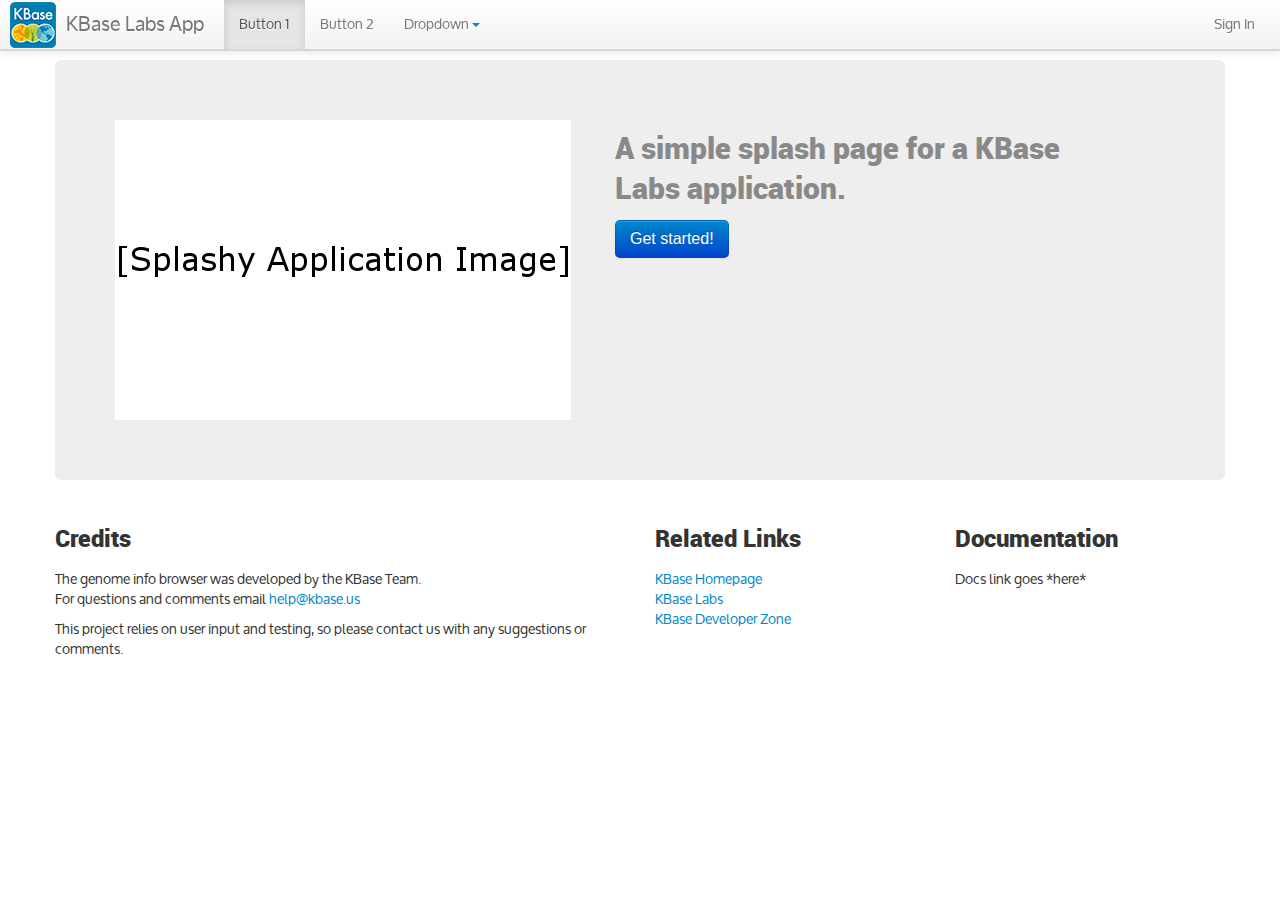
<file: index.html>
<!DOCTYPE html>
<html>
  <head>
    <title>Data Scatterplot App</title>
    <link rel="icon" href="assets/img/KBase_favicon.ico" type="image/x-icon">
    <link href="assets/css/bootstrap.css" rel="stylesheet">
    <link href="assets/css/bootstrap-responsive.min.css" rel="stylesheet">
    <link href="assets/css/identity.css" rel="stylesheet">
    <link href="assets/css/kbase-common.css" rel="stylesheet">    
    <style type="text/css">
      body {
        /* padding to make room for the fixed nav bar, 
           modify in css as needed. */
        padding-top: 60px;
      }
    </style>
  </head>

  <body>
    <div class="navbar navbar-fixed-top">      
      <div class="navbar-inner">
        <a href="http://www.kbase.us/labs/"><img class="logo" src="assets/img/labs_icon.png" width="46"></a>
        <a class="brand">KBase Labs App</a>
        <ul class="nav">
          <li class="active"><a>Button 1</a></li>
          <li><a>Button 2</a></li>
          <li><a href="#" class="dropdown-toggle" data-toggle="dropdown">
              Dropdown
              <b class="caret"></b>
            </a>
            <ul class="dropdown-menu">
              <li>foo</li>
              <li>bar</li>
            </ul>
          </li>
        </ul>
        <ul class="nav" style="float:right;">
          <li><a>Sign In<span id="counter"></span></a></li>
        </ul>
      </div>
    </div>

    <div class="container">
      <div class="hero-unit" >
        <div class="row">
          <div class="span5">
            <img src="assets/img/default_splash.png" />
          </div>
          <div class="span5">
            <h2>A simple splash page for a KBase Labs application.</h2>
            <button class="btn btn-primary btn-large" onclick="parent.location='DataScatter.html'">Get started!</button>
          </div>
        </div>
      </div>

      <div class="row">
        <div class="span6">
          <h3>Credits</h3>
          <p>
            The genome info browser was developed by the KBase Team.<br/>
            For questions and comments email <a href="mailto:help@kbase.us">help@kbase.us</a>
          </p>
          <p>
            This project relies on user input and testing, so please contact us with any suggestions or comments.
          </p>
        </div>
        <div class="span3">
          <h3>Related Links</h3>
            <a href="http://www.kbase.us">KBase Homepage</a><br/>
            <a href="http://www.kbase.us/labs">KBase Labs</a><br/>
            <a href="http://www.kbase.us/developer-zone">KBase Developer Zone</a><br/>
        </div>
        <div class="span3">
          <h3>Documentation</h3>
          Docs link goes *here*
        </div>
      </div>
    </div>
  
  </body>

</html>
</file>
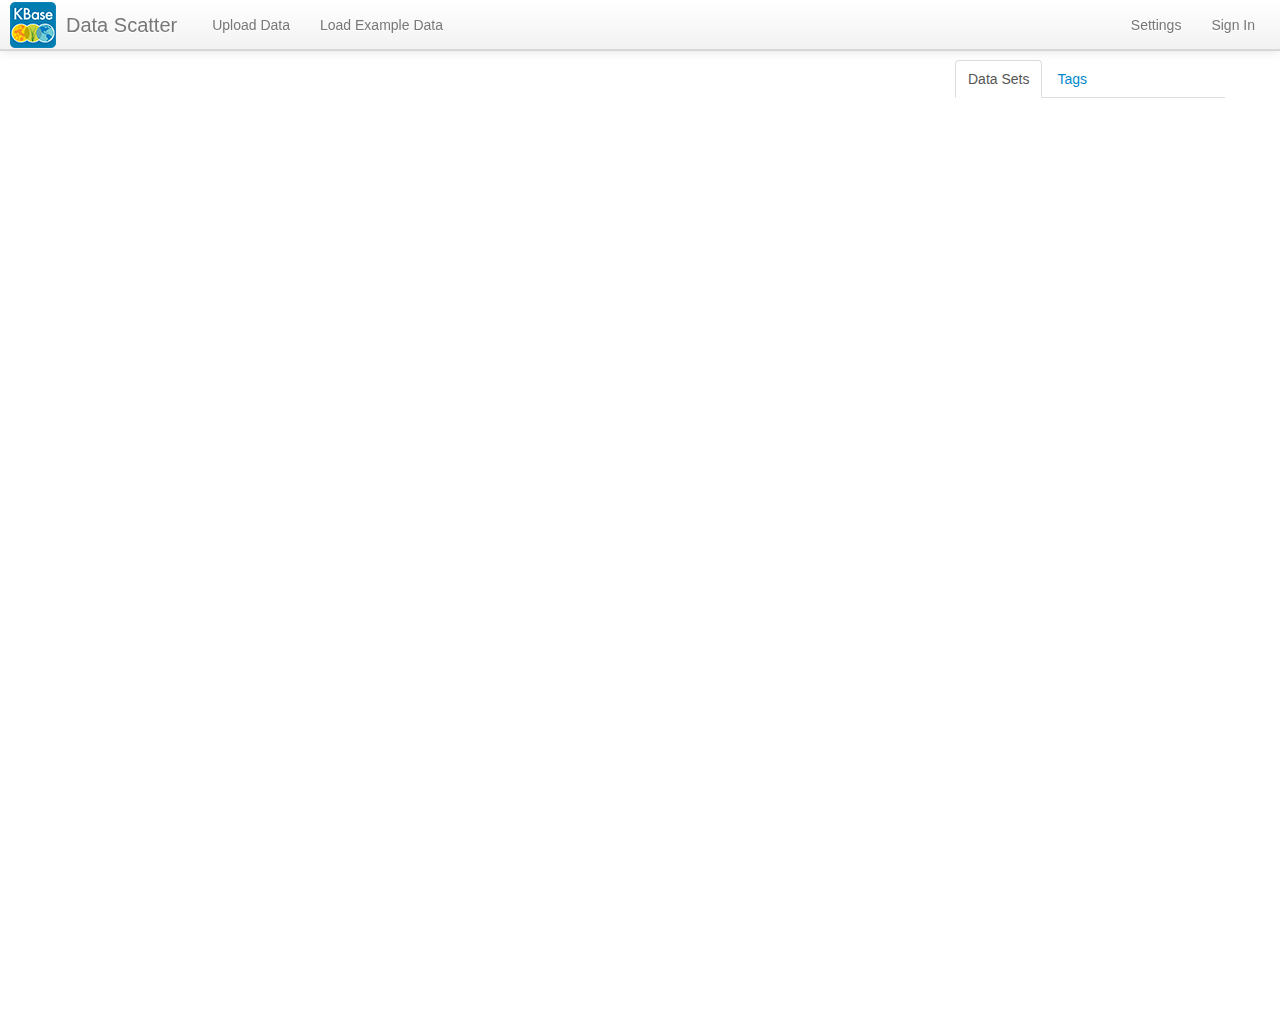
<file: DataScatter.html>
<!DOCTYPE html>
<html>
  <head>
    <title>Data Scatterplot App</title>
    <script src="assets/js/d3.v2.js"></script>
    <script src="http://ajax.aspnetcdn.com/ajax/jquery/jquery-1.9.0.js"></script>
    <script src="http://ajax.aspnetcdn.com/ajax/jquery.dataTables/1.9.4/jquery.dataTables.js"></script>
    <script src="assets/js/DataScatter.js"></script>
    <script src="assets/js/bootstrap.js"></script>
    <script src="assets/js/bootstrapx-clickover.js"></script>
    <script>$('rel["clickover"]').clickover();</script>
    <link rel="icon" href="img/KBase_favicon.ico" type="image/x-icon">
    <link type="text/css" href="http://ajax.aspnetcdn.com/ajax/jquery.dataTables/1.9.4/css/jquery.dataTables.css" rel="stylesheet" />  
    <link href="assets/css/bootstrap.css" rel="stylesheet">
    <link href="assets/css/bootstrap-responsive.min.css" rel="stylesheet">
    <link href="assets/css/identity.css" rel="stylesheet">
    <link href="assets/css/kbase-common.css" rel="stylesheet">
    <link type="text/css" rel="stylesheet" href="assets/css/DataScatter.css" />
    <style type="text/css">
      body {
        /* padding to make room for the fixed nav bar, 
           modify in css as needed. */
        padding-top: 60px;
      }
    </style>
  </head>

  <body>
    <div class="navbar navbar-fixed-top">      
      <div class="navbar-inner">
        <a href="http://www.kbase.us/labs/"><img class="logo" src="assets/img/labs_icon.png" width="46"></a>
        <a class="brand" href="index.html">Data Scatter</a>
        <ul class="nav">
          <li class=""><a role="button" data-toggle="modal" href="#uploadModal">Upload Data</a></li>
          <li class=""><a role="button" data-toggle="modal" href="#" onclick="$('#loading').removeClass('hidden'); d3.json('assets/data/mr1.FitnessData.json', load_test_data)">Load Example Data</a></li>
        </ul>
        <ul class="nav" style="float:right;">
          <li class=''><a role='button' data-toggle='modal' href='#settingsControl'>Settings</a></li>
          <li><a>Sign In<span id="counter"></span></a></li>
        </ul>
      </div>
    </div>


    <div class="container">
      
      <div class="row">
        <div class="span9">
          <div id="plotarea">
          </div>
        </div>
        <div class="span3">
          <ul class="nav nav-tabs" id="myTab">
            <li class="active"><a href="#dataSets" data-toggle="tab">Data Sets</a></li>
            <li><a href="#dataPointTags" data-toggle="tab">Tags</a></li>
          </ul>
          <div class="tab-content">
            <div class="tab-pane active" id="dataSets">
              <table id="key" class="accordian">
              </table>
            </div>
            <div class="tab-pane" id="dataPointTags">
              <form class='form-horizontal'>
                <input class="span3" type="text" id="inputTag" placeholder="tag name" data-provide="typeahead" autocomplete="off" onchange="check_tag()">
                <textarea class="span3" rows="3" id="inputTagDataPointNames" placeholder="data point names..."></textarea>
                <button id="addTagButton"class="btn btn-primary btn-block" type="button" onclick="addTag()">Add</button>
                <table id="tagTable">
                </table>
            </div>
          </div>
        </div>
      </div>

      <div class="row">
        <div id="dataPointsTableContainer" class="span12">
          <table id="dataPointsTable">
          </table>
        </div>
      </div>

      <div class="row">
        <div class="span12">
          <div id="table">
          </div>
        </div>
      </div>

      <script>
         //d3.json("mr1.FitnessData.json", KBScatterDraw);
         //KBScatterDraw(data1);
      </script>

    </div>
  
  <!-- Begin Data Entry Modal  -->

    <div id="uploadModal" class="modal hide fade" tabindex="-1" role="dialog" aria-labelledby="uploadLabel" aria-hidden="true">
      <div class="modal-header">
        <button type="button" class="close" data-dismiss="modal" aria-hidden="true">&times;</button>
        <h3 id="uploadLabel">Data File Upload</h3>
      </div>
      <div class="modal-body">
        <h5>File Formatting</h5>
        <p>File must be a tab delimited text file, with rows as data points and columns as data sets. There should be only one header row with one column for data point names, one column for data point descriptions and the remaining columns for the data set names. Each data point row should have a unique name.</p>
        <table class="table">
          <tr>
            <td>File</td><td><input type="file" id="dataFile" name="dataFile" /></td>
          </tr>
          <tr>
            <td>Name Column#</td><td><input required="1" id="nameColumn" type="text" placeholder="1"/></td>
          </tr>
          <tr>
            <td>Description Column#</td><td><input required="1" id="descriptionColumn" type="text" placeholder="2" /></td>
          </tr>
          <tr>
            <td>Dataset Start Column#</td><td><input required="1" id="datasetStartColumn" type="text" placeholder="3" /></td>
          </tr>
        </table>
      </div>
      <div class="modal-footer">
        <a href="#" class="close btn" data-dismiss="modal">Cancel</a>
        <a href="#" class="btn btn-primary" onclick="processDataFile()">Save Changes</a>
      </div>
    </div>

<!-- Begin Settings Control modal -->

    <div id='settingsControl' class='modal hide fade' tabindex='-1' role='dialog' aria-labelledby='settingsControlLabel' aria-hidden='true'>
      <div class='modal-header'>
        <button type='button' class='close' data-dismiss='modal' aria-hidden='true'>&times;</button>
        <h3 id='settingsControlLabel'>Settings</h3>
      </div>
      <div class='modal-body'>
      </div>
      <div class='modal-footer'>
        <a href='#' class='close btn' data-dismiss='modal'>Cancel</a>
        <a href='#' class='btn btn-primary' >Save</a>
      </div>
    </div>

<!-- Begin tooltip div -->
    <div id='tooltip' style="position: absolute; z-index: 10; visibility: hidden; opacity: 0.8; background-color: rgb(34, 34, 34); color: rgb(255, 255, 255); padding: 0.5em;">
    </div>

<!-- Begin loading div -->
    <div id='loading' class='hidden' style="position: absolute; top: 0; left: 0; width: 100%; height: 100%; z-index: 10; opacity: 0.8; background: rgb(34,34,34) url(assets/img/kbase_animated_logo.gif) no-repeat center center;"></div>


  </body>

</html>
</file>
<file: assets/css/identity.css>
@font-face {
    font-family: 'OxygenRegular';
    src: url('../fonts/Oxygen-webfont.eot');
    src: url('../fonts/Oxygen-webfont.eot?#iefix') format('embedded-opentype'),
         url('../fonts/Oxygen-webfont.woff') format('woff'),
         url('../fonts/Oxygen-webfont.ttf') format('truetype'),
         url('../fonts/Oxygen-webfont.svg#OxygenRegular') format('svg');
    font-weight: normal;
    font-style: normal;
}
@font-face {
    font-family: 'OxygenItalic';
    src: url('../fonts/Oxygen-Italic-webfont.eot');
    src: url('../fonts/Oxygen-Italic-webfont.eot?#iefix') format('embedded-opentype'),
         url('../fonts/Oxygen-Italic-webfont.woff') format('woff'),
         url('../fonts/Oxygen-Italic-webfont.ttf') format('truetype'),
         url('../fonts/Oxygen-Italic-webfont.svg#OxygenItalic') format('svg');
    font-weight: normal;
    font-style: normal;
}
@font-face {
    font-family: 'OxygenBold';
    src: url('../fonts/Oxygen-Bold-webfont.eot');
    src: url('../fonts/Oxygen-Bold-webfont.eot?#iefix') format('embedded-opentype'),
         url('../fonts/Oxygen-Bold-webfont.woff') format('woff'),
         url('../fonts/Oxygen-Bold-webfont.ttf') format('truetype'),
         url('../fonts/Oxygen-Bold-webfont.svg#OxygenBold') format('svg');
    font-weight: normal;
    font-style: normal;
}
@font-face {
    font-family: 'OxygenBoldItalic';
    src: url('../fonts/Oxygen-BoldItalic-webfont.eot');
    src: url('../fonts/Oxygen-BoldItalic-webfont.eot?#iefix') format('embedded-opentype'),
         url('../fonts/Oxygen-BoldItalic-webfont.woff') format('woff'),
         url('../fonts/Oxygen-BoldItalic-webfont.ttf') format('truetype'),
         url('../fonts/Oxygen-BoldItalic-webfont.svg#OxygenBoldItalic') format('svg');
    font-weight: normal;
    font-style: normal;
}
@font-face {
    font-family: 'OxygenMonoRegular';
    src: url('../fonts/OxygenMono-Regular-webfont.eot');
    src: url('../fonts/OxygenMono-Regular-webfont.eot?#iefix') format('embedded-opentype'),
         url('../fonts/OxygenMono-Regular-webfont.woff') format('woff'),
         url('../fonts/OxygenMono-Regular-webfont.ttf') format('truetype'),
         url('../fonts/OxygenMono-Regular-webfont.svg#OxygenMonoRegular') format('svg');
    font-weight: normal;
    font-style: normal;
}
@font-face {
    font-family: 'RobotoBlack';
    src: url('../fonts/Roboto-Black-webfont.eot');
    src: url('../fonts/Roboto-Black-webfont.eot?#iefix') format('embedded-opentype'),
         url('../fonts/Roboto-Black-webfont.woff') format('woff'),
         url('../fonts/Roboto-Black-webfont.ttf') format('truetype'),
         url('../fonts/Roboto-Black-webfont.svg#RobotoBlack') format('svg');
    font-weight: normal;
    font-style: normal;
}
 
h1 {
	font-family:'RobotoBlack', Arial, sans-serif;
	letter-spacing: 0; 
	color: #232323;
	font-weight: normal;
	}
h2 {
	font-family: 'RobotoBlack', Arial, sans-serif; 
	font-weight: normal; 
	color: #898989; 
	letter-spacing: 0;
	}
h3 {
	font-family: 'RobotoBlack', Arial, sans-serif; 
	letter-spacing: 0;
	font-weight: normal;
	}
h4 {
	font-family: 'OxygenItalic', Arial, sans-serif;
	letter-spacing: .07em;
	}
body {
	font-family: 'OxygenRegular', Arial, sans-serif; 
	color: #333333; 
	background-color: #fff;
	}
strong, b {
	font-family: 'OxygenBold';
	font-weight: normal;
	}
em, i {
	font-family: 'OxygenItalic';
	font-style: normal;
	}
strong em, em strong, b i, i b{
	font-family: 'OxygenBoldItalic';
	font-style: normal;
	font-weight: normal;
	}
a {
	color: #0088cc; 
	text-decoration: none;
	}
a:hover    {
	text-decoration: underline;
	color: #005580;
	}
pre, code {
	font-family: 'OxygenMonoRegular', "Lucida Console", "Lucida Sans Typewriter", monospace;
	font-style: normal;
	}
</file>
<file: assets/css/DataScatter.css>
body{
	font-family: sans-serif;
}
svg {
  font: 10px sans-serif;
}
rect.extent {
	fill: #000;
	fill-opacity: .125;
	stroke: #fff;
}
rect.frame {
	fill:#fff;
	stroke: #aaa;
}
#key{
	margin-top: 10px;
	float: right;
	height: 890px;
	overflow-y: scroll;
	display: block;
}
.key_exp{
	font-size: 17px;
	width: 100%;
	display: inline-block;
	
}
.key_count, .tag_order {
	float: left;
	display: inline-block;
	width: 12px;
	text-align: center;
}
.key_square, .tag_square {
	display: inline-block;
	height: 10px;
	width: 10px;
	outline: solid 1px black;
	float: left;
	margin-right: 10px;
	margin-top: 5px;
	margin-left: 10px;
}
.key_square:hover, .tag_square:hover {
	outline: solid 2px #99CCFF;
}
.key_label {

}
#plotarea {
	float: left;
}
.axis {
    shape-rendering: crispEdges;
}
.axis line {
	stroke: #ddd;
	stroke-width: .5px;
}
.axis path {
	display: none;
}
circle {
	fill: #99CCFF;
	fill-opacity: .25;
	stroke: none;
}

.selected {
	fill-opacity: .5;
	stroke: #800;
	stroke-width: 2;
}
.highlighted {
	fill-opacity: .75;
	stroke: orange;
	stroke-width: 2;
}

.cell text {
	pointer-events: none;
}
table#colorSelect {
	/*border: 3px solid black;*/
	border-collapse: separate;
	margin-left: auto;
	margin-right: auto;
}
table#colorSelect td {
	border: 3px solid white;
	width : 20px;
	height: 20px;
	padding: 2px;
}

table#colorSelect td:hover {
	border: 3px solid black;
}
table#colorSelect td#colorNone:hover{
	border: 3px solid white;
}
</file>
<file: assets/css/kbase-common.css>
/* this is a css file that can be 
   shared among kbase labs projects */


/* start overwrites default bootstrap styling */

.navbar .brand {
    padding: 15px 20px 10px;
}

.navbar-inner {
    min-height: 50px;
}

.navbar-fixed-top .navbar-inner {
    padding-left: 10px;
}

.navbar-inner li {
    line-height: 30px;
}

.navbar .nav .dropdown-toggle .caret {
    margin-top: 13px;
}

/* end overwrites of default bootstrap styling */


/* custom kbase common styling */
.logo {
    float: left;
    margin: 2px 10px 2px 0;
}
</file>
